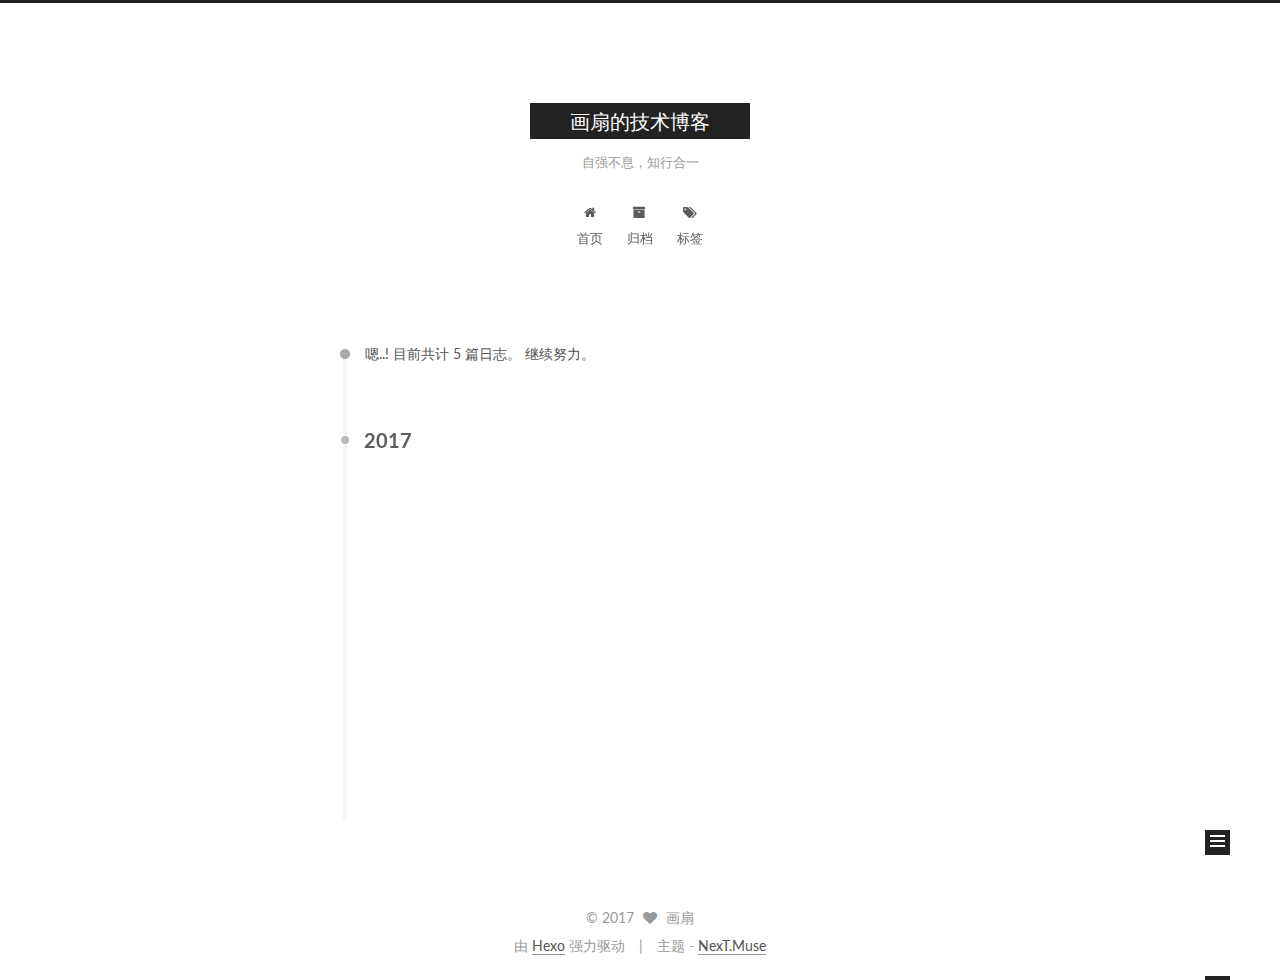
<file: archives/index.html>
<!doctype html>



  


<html class="theme-next muse use-motion" lang="zh-Hans">
<head>
  <meta charset="UTF-8"/>
<meta http-equiv="X-UA-Compatible" content="IE=edge" />
<meta name="viewport" content="width=device-width, initial-scale=1, maximum-scale=1"/>



<meta http-equiv="Cache-Control" content="no-transform" />
<meta http-equiv="Cache-Control" content="no-siteapp" />















  
  
  <link href="/lib/fancybox/source/jquery.fancybox.css?v=2.1.5" rel="stylesheet" type="text/css" />




  
  
  
  

  
    
    
  

  

  

  

  

  
    
    
    <link href="//fonts.googleapis.com/css?family=Lato:300,300italic,400,400italic,700,700italic&subset=latin,latin-ext" rel="stylesheet" type="text/css">
  






<link href="/lib/font-awesome/css/font-awesome.min.css?v=4.6.2" rel="stylesheet" type="text/css" />

<link href="/css/main.css?v=5.1.0" rel="stylesheet" type="text/css" />


  <meta name="keywords" content="Hexo, NexT" />








  <link rel="shortcut icon" type="image/x-icon" href="/favicon.ico?v=5.1.0" />






<meta name="description" content="Singer Guitar player Coder">
<meta property="og:type" content="website">
<meta property="og:title" content="画扇的技术博客">
<meta property="og:url" content="http://yoursite.com/archives/index.html">
<meta property="og:site_name" content="画扇的技术博客">
<meta property="og:description" content="Singer Guitar player Coder">
<meta name="twitter:card" content="summary">
<meta name="twitter:title" content="画扇的技术博客">
<meta name="twitter:description" content="Singer Guitar player Coder">



<script type="text/javascript" id="hexo.configurations">
  var NexT = window.NexT || {};
  var CONFIG = {
    root: '/',
    scheme: 'Muse',
    sidebar: {"position":"left","display":"post"},
    fancybox: true,
    motion: true,
    duoshuo: {
      userId: '0',
      author: '博主'
    },
    algolia: {
      applicationID: '',
      apiKey: '',
      indexName: '',
      hits: {"per_page":10},
      labels: {"input_placeholder":"Search for Posts","hits_empty":"We didn't find any results for the search: ${query}","hits_stats":"${hits} results found in ${time} ms"}
    }
  };
</script>



  <link rel="canonical" href="http://yoursite.com/archives/"/>





  <title> 归档 | 画扇的技术博客 </title>
</head>

<body itemscope itemtype="http://schema.org/WebPage" lang="zh-Hans">

  














  
  
    
  

  <div class="container one-collumn sidebar-position-left  page-archive  ">
    <div class="headband"></div>

    <header id="header" class="header" itemscope itemtype="http://schema.org/WPHeader">
      <div class="header-inner"><div class="site-meta ">
  

  <div class="custom-logo-site-title">
    <a href="/"  class="brand" rel="start">
      <span class="logo-line-before"><i></i></span>
      <span class="site-title">画扇的技术博客</span>
      <span class="logo-line-after"><i></i></span>
    </a>
  </div>
    
      <p class="site-subtitle">自强不息，知行合一</p>
    
</div>

<div class="site-nav-toggle">
  <button>
    <span class="btn-bar"></span>
    <span class="btn-bar"></span>
    <span class="btn-bar"></span>
  </button>
</div>

<nav class="site-nav">
  

  
    <ul id="menu" class="menu">
      
        
        <li class="menu-item menu-item-home">
          <a href="/" rel="section">
            
              <i class="menu-item-icon fa fa-fw fa-home"></i> <br />
            
            首页
          </a>
        </li>
      
        
        <li class="menu-item menu-item-archives">
          <a href="/archives" rel="section">
            
              <i class="menu-item-icon fa fa-fw fa-archive"></i> <br />
            
            归档
          </a>
        </li>
      
        
        <li class="menu-item menu-item-tags">
          <a href="/tags" rel="section">
            
              <i class="menu-item-icon fa fa-fw fa-tags"></i> <br />
            
            标签
          </a>
        </li>
      

      
    </ul>
  

  
</nav>



 </div>
    </header>

    <main id="main" class="main">
      <div class="main-inner">
        <div class="content-wrap">
          <div id="content" class="content">
            

  <section id="posts" class="posts-collapse">
    <span class="archive-move-on"></span>

    <span class="archive-page-counter">
      
      
      
        
      
      嗯..! 目前共计 5 篇日志。 继续努力。
    </span>

    

      
      
      

      
        
        <div class="collection-title">
          <h2 class="archive-year motion-element" id="archive-year-2017">2017</h2>
        </div>
      
      

      

  <article class="post post-type-normal" itemscope itemtype="http://schema.org/Article">
    <header class="post-header">

      <h1 class="post-title">
        
            <a class="post-title-link" href="/2017/02/20/歌词/放不下的你/" itemprop="url">
              
                <span itemprop="name">未命名</span>
              
            </a>
        
      </h1>

      <div class="post-meta">
        <time class="post-time" itemprop="dateCreated"
              datetime="2017-02-20T00:42:19+08:00"
              content="2017-02-20" >
          02-20
        </time>
      </div>

    </header>
  </article>



    

      
      
      

      
      

      

  <article class="post post-type-normal" itemscope itemtype="http://schema.org/Article">
    <header class="post-header">

      <h1 class="post-title">
        
            <a class="post-title-link" href="/2017/02/18/歌词/今年春天跟我去南湖/" itemprop="url">
              
                <span itemprop="name">今年春天跟我去南湖</span>
              
            </a>
        
      </h1>

      <div class="post-meta">
        <time class="post-time" itemprop="dateCreated"
              datetime="2017-02-18T16:04:30+08:00"
              content="2017-02-18" >
          02-18
        </time>
      </div>

    </header>
  </article>



    

      
      
      

      
      

      

  <article class="post post-type-normal" itemscope itemtype="http://schema.org/Article">
    <header class="post-header">

      <h1 class="post-title">
        
            <a class="post-title-link" href="/2017/02/18/歌词/在这样一个孤独的周末/" itemprop="url">
              
                <span itemprop="name">在这样一个孤独的周末</span>
              
            </a>
        
      </h1>

      <div class="post-meta">
        <time class="post-time" itemprop="dateCreated"
              datetime="2017-02-18T15:50:44+08:00"
              content="2017-02-18" >
          02-18
        </time>
      </div>

    </header>
  </article>



    

      
      
      

      
      

      

  <article class="post post-type-normal" itemscope itemtype="http://schema.org/Article">
    <header class="post-header">

      <h1 class="post-title">
        
            <a class="post-title-link" href="/2017/02/18/歌词/遗憾在朋友之间/" itemprop="url">
              
                <span itemprop="name">遗憾在朋友之间</span>
              
            </a>
        
      </h1>

      <div class="post-meta">
        <time class="post-time" itemprop="dateCreated"
              datetime="2017-02-18T15:34:55+08:00"
              content="2017-02-18" >
          02-18
        </time>
      </div>

    </header>
  </article>



    

      
      
      

      
      

      

  <article class="post post-type-normal" itemscope itemtype="http://schema.org/Article">
    <header class="post-header">

      <h1 class="post-title">
        
            <a class="post-title-link" href="/2017/02/14/hello-world/" itemprop="url">
              
                <span itemprop="name">Hello World</span>
              
            </a>
        
      </h1>

      <div class="post-meta">
        <time class="post-time" itemprop="dateCreated"
              datetime="2017-02-14T18:30:11+08:00"
              content="2017-02-14" >
          02-14
        </time>
      </div>

    </header>
  </article>



    

  </section>

  


          
          </div>
          


          

        </div>
        
          
  
  <div class="sidebar-toggle">
    <div class="sidebar-toggle-line-wrap">
      <span class="sidebar-toggle-line sidebar-toggle-line-first"></span>
      <span class="sidebar-toggle-line sidebar-toggle-line-middle"></span>
      <span class="sidebar-toggle-line sidebar-toggle-line-last"></span>
    </div>
  </div>

  <aside id="sidebar" class="sidebar">
    <div class="sidebar-inner">

      

      

      <section class="site-overview sidebar-panel sidebar-panel-active">
        <div class="site-author motion-element" itemprop="author" itemscope itemtype="http://schema.org/Person">
          <img class="site-author-image" itemprop="image"
               src="/uploads/avatar.png"
               alt="画扇" />
          <p class="site-author-name" itemprop="name">画扇</p>
          <p class="site-description motion-element" itemprop="description">Singer Guitar player Coder</p>
        </div>
        <nav class="site-state motion-element">
        
          
            <div class="site-state-item site-state-posts">
              <a href="/archives">
                <span class="site-state-item-count">5</span>
                <span class="site-state-item-name">日志</span>
              </a>
            </div>
          

          

          

        </nav>

        

        <div class="links-of-author motion-element">
          
        </div>

        
        

        
        

        


      </section>

      

    </div>
  </aside>


        
      </div>
    </main>

    <footer id="footer" class="footer">
      <div class="footer-inner">
        <div class="copyright" >
  
  &copy; 
  <span itemprop="copyrightYear">2017</span>
  <span class="with-love">
    <i class="fa fa-heart"></i>
  </span>
  <span class="author" itemprop="copyrightHolder">画扇</span>
</div>


<div class="powered-by">
  由 <a class="theme-link" href="https://hexo.io">Hexo</a> 强力驱动
</div>

<div class="theme-info">
  主题 -
  <a class="theme-link" href="https://github.com/iissnan/hexo-theme-next">
    NexT.Muse
  </a>
</div>


        

        
      </div>
    </footer>

    <div class="back-to-top">
      <i class="fa fa-arrow-up"></i>
    </div>
  </div>

  

<script type="text/javascript">
  if (Object.prototype.toString.call(window.Promise) !== '[object Function]') {
    window.Promise = null;
  }
</script>









  




  
  <script type="text/javascript" src="/lib/jquery/index.js?v=2.1.3"></script>

  
  <script type="text/javascript" src="/lib/fastclick/lib/fastclick.min.js?v=1.0.6"></script>

  
  <script type="text/javascript" src="/lib/jquery_lazyload/jquery.lazyload.js?v=1.9.7"></script>

  
  <script type="text/javascript" src="/lib/velocity/velocity.min.js?v=1.2.1"></script>

  
  <script type="text/javascript" src="/lib/velocity/velocity.ui.min.js?v=1.2.1"></script>

  
  <script type="text/javascript" src="/lib/fancybox/source/jquery.fancybox.pack.js?v=2.1.5"></script>


  


  <script type="text/javascript" src="/js/src/utils.js?v=5.1.0"></script>

  <script type="text/javascript" src="/js/src/motion.js?v=5.1.0"></script>



  
  

  
  
    <script type="text/javascript" id="motion.page.archive">
      $('.archive-year').velocity('transition.slideLeftIn');
    </script>
  


  


  <script type="text/javascript" src="/js/src/bootstrap.js?v=5.1.0"></script>



  



  




	





  





  





  



  
  

  

  

  

  


</body>
</html>
</file>
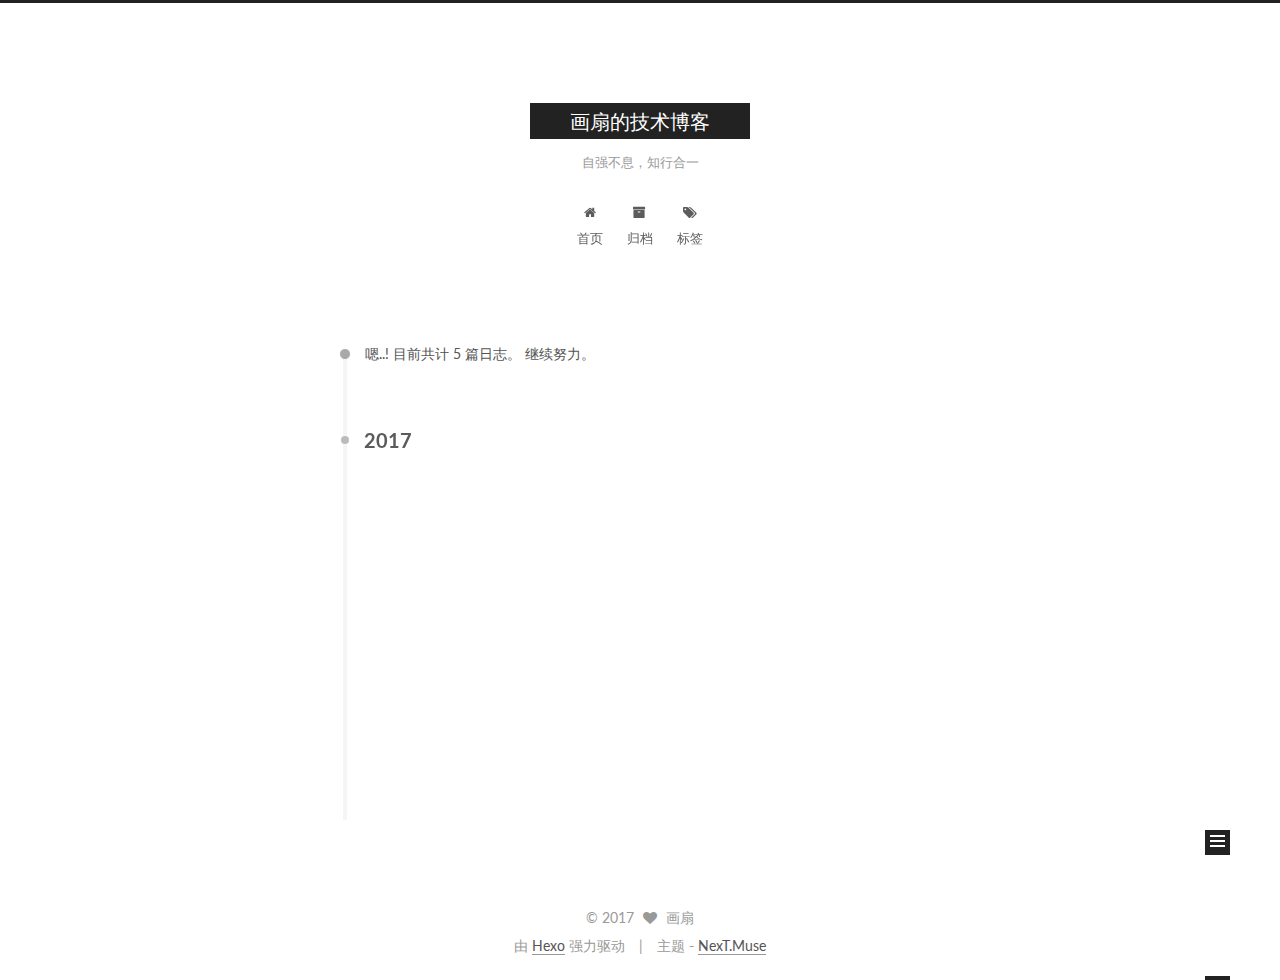
<file: archives/2017/index.html>
<!doctype html>



  


<html class="theme-next muse use-motion" lang="zh-Hans">
<head>
  <meta charset="UTF-8"/>
<meta http-equiv="X-UA-Compatible" content="IE=edge" />
<meta name="viewport" content="width=device-width, initial-scale=1, maximum-scale=1"/>



<meta http-equiv="Cache-Control" content="no-transform" />
<meta http-equiv="Cache-Control" content="no-siteapp" />















  
  
  <link href="/lib/fancybox/source/jquery.fancybox.css?v=2.1.5" rel="stylesheet" type="text/css" />




  
  
  
  

  
    
    
  

  

  

  

  

  
    
    
    <link href="//fonts.googleapis.com/css?family=Lato:300,300italic,400,400italic,700,700italic&subset=latin,latin-ext" rel="stylesheet" type="text/css">
  






<link href="/lib/font-awesome/css/font-awesome.min.css?v=4.6.2" rel="stylesheet" type="text/css" />

<link href="/css/main.css?v=5.1.0" rel="stylesheet" type="text/css" />


  <meta name="keywords" content="Hexo, NexT" />








  <link rel="shortcut icon" type="image/x-icon" href="/favicon.ico?v=5.1.0" />






<meta name="description" content="Singer Guitar player Coder">
<meta property="og:type" content="website">
<meta property="og:title" content="画扇的技术博客">
<meta property="og:url" content="http://yoursite.com/archives/2017/index.html">
<meta property="og:site_name" content="画扇的技术博客">
<meta property="og:description" content="Singer Guitar player Coder">
<meta name="twitter:card" content="summary">
<meta name="twitter:title" content="画扇的技术博客">
<meta name="twitter:description" content="Singer Guitar player Coder">



<script type="text/javascript" id="hexo.configurations">
  var NexT = window.NexT || {};
  var CONFIG = {
    root: '/',
    scheme: 'Muse',
    sidebar: {"position":"left","display":"post"},
    fancybox: true,
    motion: true,
    duoshuo: {
      userId: '0',
      author: '博主'
    },
    algolia: {
      applicationID: '',
      apiKey: '',
      indexName: '',
      hits: {"per_page":10},
      labels: {"input_placeholder":"Search for Posts","hits_empty":"We didn't find any results for the search: ${query}","hits_stats":"${hits} results found in ${time} ms"}
    }
  };
</script>



  <link rel="canonical" href="http://yoursite.com/archives/2017/"/>





  <title> 归档 | 画扇的技术博客 </title>
</head>

<body itemscope itemtype="http://schema.org/WebPage" lang="zh-Hans">

  














  
  
    
  

  <div class="container one-collumn sidebar-position-left  page-archive  ">
    <div class="headband"></div>

    <header id="header" class="header" itemscope itemtype="http://schema.org/WPHeader">
      <div class="header-inner"><div class="site-meta ">
  

  <div class="custom-logo-site-title">
    <a href="/"  class="brand" rel="start">
      <span class="logo-line-before"><i></i></span>
      <span class="site-title">画扇的技术博客</span>
      <span class="logo-line-after"><i></i></span>
    </a>
  </div>
    
      <p class="site-subtitle">自强不息，知行合一</p>
    
</div>

<div class="site-nav-toggle">
  <button>
    <span class="btn-bar"></span>
    <span class="btn-bar"></span>
    <span class="btn-bar"></span>
  </button>
</div>

<nav class="site-nav">
  

  
    <ul id="menu" class="menu">
      
        
        <li class="menu-item menu-item-home">
          <a href="/" rel="section">
            
              <i class="menu-item-icon fa fa-fw fa-home"></i> <br />
            
            首页
          </a>
        </li>
      
        
        <li class="menu-item menu-item-archives">
          <a href="/archives" rel="section">
            
              <i class="menu-item-icon fa fa-fw fa-archive"></i> <br />
            
            归档
          </a>
        </li>
      
        
        <li class="menu-item menu-item-tags">
          <a href="/tags" rel="section">
            
              <i class="menu-item-icon fa fa-fw fa-tags"></i> <br />
            
            标签
          </a>
        </li>
      

      
    </ul>
  

  
</nav>



 </div>
    </header>

    <main id="main" class="main">
      <div class="main-inner">
        <div class="content-wrap">
          <div id="content" class="content">
            

  <section id="posts" class="posts-collapse">
    <span class="archive-move-on"></span>

    <span class="archive-page-counter">
      
      
      
        
      
      嗯..! 目前共计 5 篇日志。 继续努力。
    </span>

    

      
      
      

      
        
        <div class="collection-title">
          <h2 class="archive-year motion-element" id="archive-year-2017">2017</h2>
        </div>
      
      

      

  <article class="post post-type-normal" itemscope itemtype="http://schema.org/Article">
    <header class="post-header">

      <h1 class="post-title">
        
            <a class="post-title-link" href="/2017/02/20/歌词/放不下的你/" itemprop="url">
              
                <span itemprop="name">未命名</span>
              
            </a>
        
      </h1>

      <div class="post-meta">
        <time class="post-time" itemprop="dateCreated"
              datetime="2017-02-20T00:42:19+08:00"
              content="2017-02-20" >
          02-20
        </time>
      </div>

    </header>
  </article>



    

      
      
      

      
      

      

  <article class="post post-type-normal" itemscope itemtype="http://schema.org/Article">
    <header class="post-header">

      <h1 class="post-title">
        
            <a class="post-title-link" href="/2017/02/18/歌词/今年春天跟我去南湖/" itemprop="url">
              
                <span itemprop="name">今年春天跟我去南湖</span>
              
            </a>
        
      </h1>

      <div class="post-meta">
        <time class="post-time" itemprop="dateCreated"
              datetime="2017-02-18T16:04:30+08:00"
              content="2017-02-18" >
          02-18
        </time>
      </div>

    </header>
  </article>



    

      
      
      

      
      

      

  <article class="post post-type-normal" itemscope itemtype="http://schema.org/Article">
    <header class="post-header">

      <h1 class="post-title">
        
            <a class="post-title-link" href="/2017/02/18/歌词/在这样一个孤独的周末/" itemprop="url">
              
                <span itemprop="name">在这样一个孤独的周末</span>
              
            </a>
        
      </h1>

      <div class="post-meta">
        <time class="post-time" itemprop="dateCreated"
              datetime="2017-02-18T15:50:44+08:00"
              content="2017-02-18" >
          02-18
        </time>
      </div>

    </header>
  </article>



    

      
      
      

      
      

      

  <article class="post post-type-normal" itemscope itemtype="http://schema.org/Article">
    <header class="post-header">

      <h1 class="post-title">
        
            <a class="post-title-link" href="/2017/02/18/歌词/遗憾在朋友之间/" itemprop="url">
              
                <span itemprop="name">遗憾在朋友之间</span>
              
            </a>
        
      </h1>

      <div class="post-meta">
        <time class="post-time" itemprop="dateCreated"
              datetime="2017-02-18T15:34:55+08:00"
              content="2017-02-18" >
          02-18
        </time>
      </div>

    </header>
  </article>



    

      
      
      

      
      

      

  <article class="post post-type-normal" itemscope itemtype="http://schema.org/Article">
    <header class="post-header">

      <h1 class="post-title">
        
            <a class="post-title-link" href="/2017/02/14/hello-world/" itemprop="url">
              
                <span itemprop="name">Hello World</span>
              
            </a>
        
      </h1>

      <div class="post-meta">
        <time class="post-time" itemprop="dateCreated"
              datetime="2017-02-14T18:30:11+08:00"
              content="2017-02-14" >
          02-14
        </time>
      </div>

    </header>
  </article>



    

  </section>

  


          
          </div>
          


          

        </div>
        
          
  
  <div class="sidebar-toggle">
    <div class="sidebar-toggle-line-wrap">
      <span class="sidebar-toggle-line sidebar-toggle-line-first"></span>
      <span class="sidebar-toggle-line sidebar-toggle-line-middle"></span>
      <span class="sidebar-toggle-line sidebar-toggle-line-last"></span>
    </div>
  </div>

  <aside id="sidebar" class="sidebar">
    <div class="sidebar-inner">

      

      

      <section class="site-overview sidebar-panel sidebar-panel-active">
        <div class="site-author motion-element" itemprop="author" itemscope itemtype="http://schema.org/Person">
          <img class="site-author-image" itemprop="image"
               src="/uploads/avatar.png"
               alt="画扇" />
          <p class="site-author-name" itemprop="name">画扇</p>
          <p class="site-description motion-element" itemprop="description">Singer Guitar player Coder</p>
        </div>
        <nav class="site-state motion-element">
        
          
            <div class="site-state-item site-state-posts">
              <a href="/archives">
                <span class="site-state-item-count">5</span>
                <span class="site-state-item-name">日志</span>
              </a>
            </div>
          

          

          

        </nav>

        

        <div class="links-of-author motion-element">
          
        </div>

        
        

        
        

        


      </section>

      

    </div>
  </aside>


        
      </div>
    </main>

    <footer id="footer" class="footer">
      <div class="footer-inner">
        <div class="copyright" >
  
  &copy; 
  <span itemprop="copyrightYear">2017</span>
  <span class="with-love">
    <i class="fa fa-heart"></i>
  </span>
  <span class="author" itemprop="copyrightHolder">画扇</span>
</div>


<div class="powered-by">
  由 <a class="theme-link" href="https://hexo.io">Hexo</a> 强力驱动
</div>

<div class="theme-info">
  主题 -
  <a class="theme-link" href="https://github.com/iissnan/hexo-theme-next">
    NexT.Muse
  </a>
</div>


        

        
      </div>
    </footer>

    <div class="back-to-top">
      <i class="fa fa-arrow-up"></i>
    </div>
  </div>

  

<script type="text/javascript">
  if (Object.prototype.toString.call(window.Promise) !== '[object Function]') {
    window.Promise = null;
  }
</script>









  




  
  <script type="text/javascript" src="/lib/jquery/index.js?v=2.1.3"></script>

  
  <script type="text/javascript" src="/lib/fastclick/lib/fastclick.min.js?v=1.0.6"></script>

  
  <script type="text/javascript" src="/lib/jquery_lazyload/jquery.lazyload.js?v=1.9.7"></script>

  
  <script type="text/javascript" src="/lib/velocity/velocity.min.js?v=1.2.1"></script>

  
  <script type="text/javascript" src="/lib/velocity/velocity.ui.min.js?v=1.2.1"></script>

  
  <script type="text/javascript" src="/lib/fancybox/source/jquery.fancybox.pack.js?v=2.1.5"></script>


  


  <script type="text/javascript" src="/js/src/utils.js?v=5.1.0"></script>

  <script type="text/javascript" src="/js/src/motion.js?v=5.1.0"></script>



  
  

  
  
    <script type="text/javascript" id="motion.page.archive">
      $('.archive-year').velocity('transition.slideLeftIn');
    </script>
  


  


  <script type="text/javascript" src="/js/src/bootstrap.js?v=5.1.0"></script>



  



  




	





  





  





  



  
  

  

  

  

  


</body>
</html>
</file>
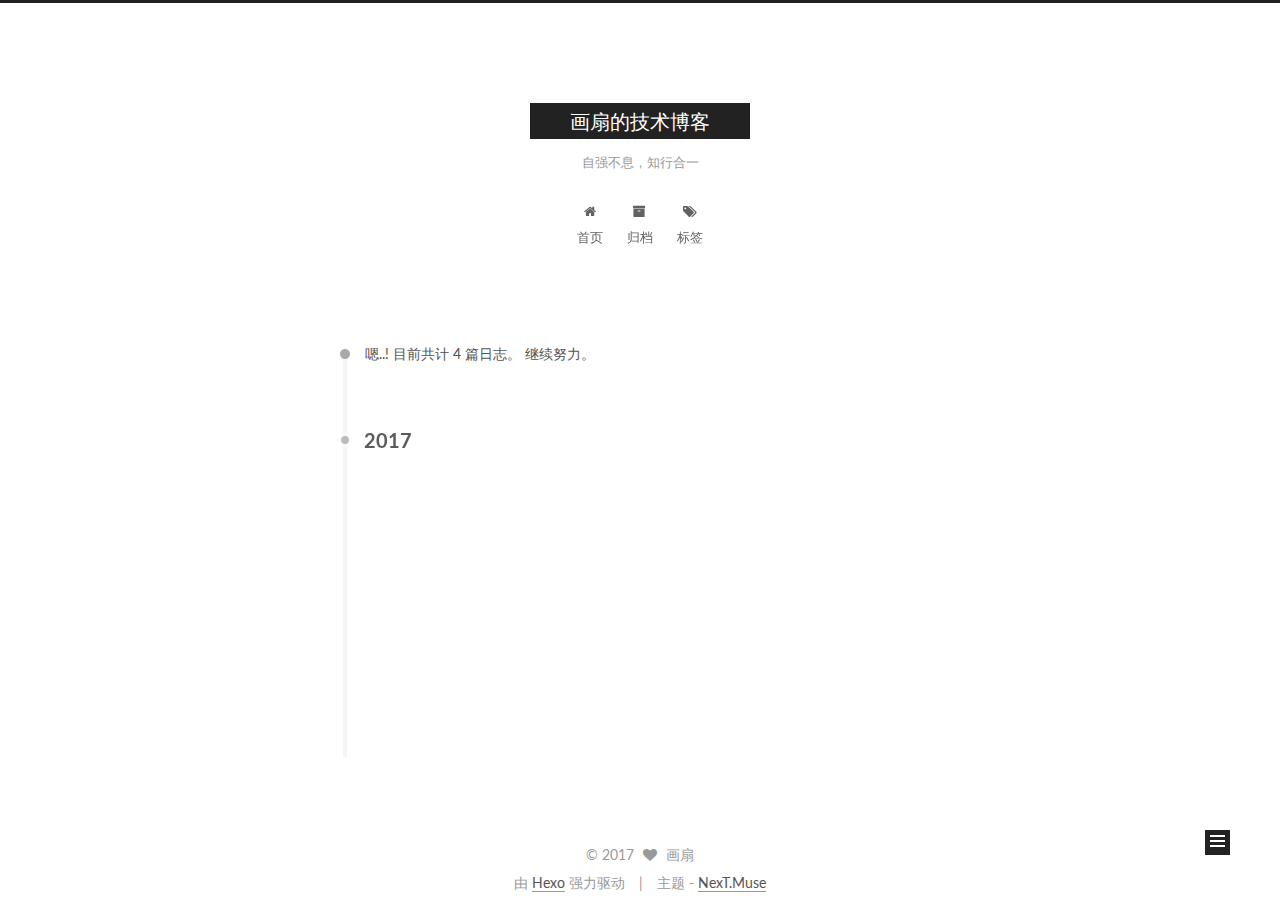
<file: archives/2017/02/index.html>
<!doctype html>



  


<html class="theme-next muse use-motion" lang="zh-Hans">
<head>
  <meta charset="UTF-8"/>
<meta http-equiv="X-UA-Compatible" content="IE=edge" />
<meta name="viewport" content="width=device-width, initial-scale=1, maximum-scale=1"/>



<meta http-equiv="Cache-Control" content="no-transform" />
<meta http-equiv="Cache-Control" content="no-siteapp" />















  
  
  <link href="/lib/fancybox/source/jquery.fancybox.css?v=2.1.5" rel="stylesheet" type="text/css" />




  
  
  
  

  
    
    
  

  

  

  

  

  
    
    
    <link href="//fonts.googleapis.com/css?family=Lato:300,300italic,400,400italic,700,700italic&subset=latin,latin-ext" rel="stylesheet" type="text/css">
  






<link href="/lib/font-awesome/css/font-awesome.min.css?v=4.6.2" rel="stylesheet" type="text/css" />

<link href="/css/main.css?v=5.1.0" rel="stylesheet" type="text/css" />


  <meta name="keywords" content="Hexo, NexT" />








  <link rel="shortcut icon" type="image/x-icon" href="/favicon.ico?v=5.1.0" />






<meta name="description" content="Singer Guitar player Coder">
<meta property="og:type" content="website">
<meta property="og:title" content="画扇的技术博客">
<meta property="og:url" content="http://yoursite.com/archives/2017/02/index.html">
<meta property="og:site_name" content="画扇的技术博客">
<meta property="og:description" content="Singer Guitar player Coder">
<meta name="twitter:card" content="summary">
<meta name="twitter:title" content="画扇的技术博客">
<meta name="twitter:description" content="Singer Guitar player Coder">



<script type="text/javascript" id="hexo.configurations">
  var NexT = window.NexT || {};
  var CONFIG = {
    root: '/',
    scheme: 'Muse',
    sidebar: {"position":"left","display":"post"},
    fancybox: true,
    motion: true,
    duoshuo: {
      userId: '0',
      author: '博主'
    },
    algolia: {
      applicationID: '',
      apiKey: '',
      indexName: '',
      hits: {"per_page":10},
      labels: {"input_placeholder":"Search for Posts","hits_empty":"We didn't find any results for the search: ${query}","hits_stats":"${hits} results found in ${time} ms"}
    }
  };
</script>



  <link rel="canonical" href="http://yoursite.com/archives/2017/02/"/>





  <title> 归档 | 画扇的技术博客 </title>
</head>

<body itemscope itemtype="http://schema.org/WebPage" lang="zh-Hans">

  














  
  
    
  

  <div class="container one-collumn sidebar-position-left  page-archive  ">
    <div class="headband"></div>

    <header id="header" class="header" itemscope itemtype="http://schema.org/WPHeader">
      <div class="header-inner"><div class="site-meta ">
  

  <div class="custom-logo-site-title">
    <a href="/"  class="brand" rel="start">
      <span class="logo-line-before"><i></i></span>
      <span class="site-title">画扇的技术博客</span>
      <span class="logo-line-after"><i></i></span>
    </a>
  </div>
    
      <p class="site-subtitle">自强不息，知行合一</p>
    
</div>

<div class="site-nav-toggle">
  <button>
    <span class="btn-bar"></span>
    <span class="btn-bar"></span>
    <span class="btn-bar"></span>
  </button>
</div>

<nav class="site-nav">
  

  
    <ul id="menu" class="menu">
      
        
        <li class="menu-item menu-item-home">
          <a href="/" rel="section">
            
              <i class="menu-item-icon fa fa-fw fa-home"></i> <br />
            
            首页
          </a>
        </li>
      
        
        <li class="menu-item menu-item-archives">
          <a href="/archives" rel="section">
            
              <i class="menu-item-icon fa fa-fw fa-archive"></i> <br />
            
            归档
          </a>
        </li>
      
        
        <li class="menu-item menu-item-tags">
          <a href="/tags" rel="section">
            
              <i class="menu-item-icon fa fa-fw fa-tags"></i> <br />
            
            标签
          </a>
        </li>
      

      
    </ul>
  

  
</nav>



 </div>
    </header>

    <main id="main" class="main">
      <div class="main-inner">
        <div class="content-wrap">
          <div id="content" class="content">
            

  <section id="posts" class="posts-collapse">
    <span class="archive-move-on"></span>

    <span class="archive-page-counter">
      
      
      
        
      
      嗯..! 目前共计 4 篇日志。 继续努力。
    </span>

    

      
      
      

      
        
        <div class="collection-title">
          <h2 class="archive-year motion-element" id="archive-year-2017">2017</h2>
        </div>
      
      

      

  <article class="post post-type-normal" itemscope itemtype="http://schema.org/Article">
    <header class="post-header">

      <h1 class="post-title">
        
            <a class="post-title-link" href="/2017/02/18/今年春天跟我去南湖/" itemprop="url">
              
                <span itemprop="name">今年春天跟我去南湖</span>
              
            </a>
        
      </h1>

      <div class="post-meta">
        <time class="post-time" itemprop="dateCreated"
              datetime="2017-02-18T16:04:30+08:00"
              content="2017-02-18" >
          02-18
        </time>
      </div>

    </header>
  </article>



    

      
      
      

      
      

      

  <article class="post post-type-normal" itemscope itemtype="http://schema.org/Article">
    <header class="post-header">

      <h1 class="post-title">
        
            <a class="post-title-link" href="/2017/02/18/在这样一个孤独的周末/" itemprop="url">
              
                <span itemprop="name">在这样一个孤独的周末</span>
              
            </a>
        
      </h1>

      <div class="post-meta">
        <time class="post-time" itemprop="dateCreated"
              datetime="2017-02-18T15:50:44+08:00"
              content="2017-02-18" >
          02-18
        </time>
      </div>

    </header>
  </article>



    

      
      
      

      
      

      

  <article class="post post-type-normal" itemscope itemtype="http://schema.org/Article">
    <header class="post-header">

      <h1 class="post-title">
        
            <a class="post-title-link" href="/2017/02/18/遗憾在朋友之间/" itemprop="url">
              
                <span itemprop="name">遗憾在朋友之间</span>
              
            </a>
        
      </h1>

      <div class="post-meta">
        <time class="post-time" itemprop="dateCreated"
              datetime="2017-02-18T15:34:55+08:00"
              content="2017-02-18" >
          02-18
        </time>
      </div>

    </header>
  </article>



    

      
      
      

      
      

      

  <article class="post post-type-normal" itemscope itemtype="http://schema.org/Article">
    <header class="post-header">

      <h1 class="post-title">
        
            <a class="post-title-link" href="/2017/02/14/hello-world/" itemprop="url">
              
                <span itemprop="name">Hello World</span>
              
            </a>
        
      </h1>

      <div class="post-meta">
        <time class="post-time" itemprop="dateCreated"
              datetime="2017-02-14T18:30:11+08:00"
              content="2017-02-14" >
          02-14
        </time>
      </div>

    </header>
  </article>



    

  </section>

  


          
          </div>
          


          

        </div>
        
          
  
  <div class="sidebar-toggle">
    <div class="sidebar-toggle-line-wrap">
      <span class="sidebar-toggle-line sidebar-toggle-line-first"></span>
      <span class="sidebar-toggle-line sidebar-toggle-line-middle"></span>
      <span class="sidebar-toggle-line sidebar-toggle-line-last"></span>
    </div>
  </div>

  <aside id="sidebar" class="sidebar">
    <div class="sidebar-inner">

      

      

      <section class="site-overview sidebar-panel sidebar-panel-active">
        <div class="site-author motion-element" itemprop="author" itemscope itemtype="http://schema.org/Person">
          <img class="site-author-image" itemprop="image"
               src="/uploads/avatar.png"
               alt="画扇" />
          <p class="site-author-name" itemprop="name">画扇</p>
          <p class="site-description motion-element" itemprop="description">Singer Guitar player Coder</p>
        </div>
        <nav class="site-state motion-element">
        
          
            <div class="site-state-item site-state-posts">
              <a href="/archives">
                <span class="site-state-item-count">4</span>
                <span class="site-state-item-name">日志</span>
              </a>
            </div>
          

          

          

        </nav>

        

        <div class="links-of-author motion-element">
          
        </div>

        
        

        
        

        


      </section>

      

    </div>
  </aside>


        
      </div>
    </main>

    <footer id="footer" class="footer">
      <div class="footer-inner">
        <div class="copyright" >
  
  &copy; 
  <span itemprop="copyrightYear">2017</span>
  <span class="with-love">
    <i class="fa fa-heart"></i>
  </span>
  <span class="author" itemprop="copyrightHolder">画扇</span>
</div>


<div class="powered-by">
  由 <a class="theme-link" href="https://hexo.io">Hexo</a> 强力驱动
</div>

<div class="theme-info">
  主题 -
  <a class="theme-link" href="https://github.com/iissnan/hexo-theme-next">
    NexT.Muse
  </a>
</div>


        

        
      </div>
    </footer>

    <div class="back-to-top">
      <i class="fa fa-arrow-up"></i>
    </div>
  </div>

  

<script type="text/javascript">
  if (Object.prototype.toString.call(window.Promise) !== '[object Function]') {
    window.Promise = null;
  }
</script>









  




  
  <script type="text/javascript" src="/lib/jquery/index.js?v=2.1.3"></script>

  
  <script type="text/javascript" src="/lib/fastclick/lib/fastclick.min.js?v=1.0.6"></script>

  
  <script type="text/javascript" src="/lib/jquery_lazyload/jquery.lazyload.js?v=1.9.7"></script>

  
  <script type="text/javascript" src="/lib/velocity/velocity.min.js?v=1.2.1"></script>

  
  <script type="text/javascript" src="/lib/velocity/velocity.ui.min.js?v=1.2.1"></script>

  
  <script type="text/javascript" src="/lib/fancybox/source/jquery.fancybox.pack.js?v=2.1.5"></script>


  


  <script type="text/javascript" src="/js/src/utils.js?v=5.1.0"></script>

  <script type="text/javascript" src="/js/src/motion.js?v=5.1.0"></script>



  
  

  
  
    <script type="text/javascript" id="motion.page.archive">
      $('.archive-year').velocity('transition.slideLeftIn');
    </script>
  


  


  <script type="text/javascript" src="/js/src/bootstrap.js?v=5.1.0"></script>



  



  




	





  





  





  



  
  

  

  

  

  


</body>
</html>
</file>
<file: css/main.css>
/* normalize.css v3.0.2 | MIT License | git.io/normalize */
html {
  font-family: sans-serif; /* 1 */
  -ms-text-size-adjust: 100%; /* 2 */
  -webkit-text-size-adjust: 100%; /* 2 */
}
body {
  margin: 0;
}
article,
aside,
details,
figcaption,
figure,
footer,
header,
hgroup,
main,
menu,
nav,
section,
summary {
  display: block;
}
audio,
canvas,
progress,
video {
  display: inline-block; /* 1 */
  vertical-align: baseline; /* 2 */
}
audio:not([controls]) {
  display: none;
  height: 0;
}
[hidden],
template {
  display: none;
}
a {
  background-color: transparent;
}
a:active,
a:hover {
  outline: 0;
}
abbr[title] {
  border-bottom: 1px dotted;
}
b,
strong {
  font-weight: bold;
}
dfn {
  font-style: italic;
}
h1 {
  font-size: 2em;
  margin: 0.67em 0;
}
mark {
  background: #ff0;
  color: #000;
}
small {
  font-size: 80%;
}
sub,
sup {
  font-size: 75%;
  line-height: 0;
  position: relative;
  vertical-align: baseline;
}
sup {
  top: -0.5em;
}
sub {
  bottom: -0.25em;
}
img {
  border: 0;
}
svg:not(:root) {
  overflow: hidden;
}
figure {
  margin: 1em 40px;
}
hr {
  -moz-box-sizing: content-box;
  box-sizing: content-box;
  height: 0;
}
pre {
  overflow: auto;
}
code,
kbd,
pre,
samp {
  font-family: monospace, monospace;
  font-size: 1em;
}
button,
input,
optgroup,
select,
textarea {
  color: inherit; /* 1 */
  font: inherit; /* 2 */
  margin: 0; /* 3 */
}
button {
  overflow: visible;
}
button,
select {
  text-transform: none;
}
button,
html input[type="button"],
input[type="reset"],
input[type="submit"] {
  -webkit-appearance: button; /* 2 */
  cursor: pointer; /* 3 */
}
button[disabled],
html input[disabled] {
  cursor: default;
}
button::-moz-focus-inner,
input::-moz-focus-inner {
  border: 0;
  padding: 0;
}
input {
  line-height: normal;
}
input[type="checkbox"],
input[type="radio"] {
  box-sizing: border-box; /* 1 */
  padding: 0; /* 2 */
}
input[type="number"]::-webkit-inner-spin-button,
input[type="number"]::-webkit-outer-spin-button {
  height: auto;
}
input[type="search"] {
  -webkit-appearance: textfield; /* 1 */
  -moz-box-sizing: content-box;
  -webkit-box-sizing: content-box; /* 2 */
  box-sizing: content-box;
}
input[type="search"]::-webkit-search-cancel-button,
input[type="search"]::-webkit-search-decoration {
  -webkit-appearance: none;
}
fieldset {
  border: 1px solid #c0c0c0;
  margin: 0 2px;
  padding: 0.35em 0.625em 0.75em;
}
legend {
  border: 0; /* 1 */
  padding: 0; /* 2 */
}
textarea {
  overflow: auto;
}
optgroup {
  font-weight: bold;
}
table {
  border-collapse: collapse;
  border-spacing: 0;
}
td,
th {
  padding: 0;
}
::selection {
  background: #262a30;
  color: #fff;
}
body {
  position: relative;
  font-family: 'Lato', "PingFang SC", "Microsoft YaHei", sans-serif;
  font-size: 14px;
  line-height: 2;
  color: #555;
  background: #fff;
}
@media (max-width: 767px) {
  body {
    padding-right: 0 !important;
  }
}
@media (min-width: 768px) and (max-width: 991px) {
  body {
    padding-right: 0 !important;
  }
}
@media (min-width: 1600px) {
  body {
    font-size: 16px;
  }
}
h1,
h2,
h3,
h4,
h5,
h6 {
  margin: 0;
  padding: 0;
  font-weight: bold;
  line-height: 1.5;
  font-family: 'Lato', "PingFang SC", "Microsoft YaHei", sans-serif;
}
h2,
h3,
h4,
h5,
h6 {
  margin: 20px 0 15px;
}
h1 {
  font-size: 22px;
}
@media (max-width: 767px) {
  h1 {
    font-size: 18px;
  }
}
h2 {
  font-size: 20px;
}
@media (max-width: 767px) {
  h2 {
    font-size: 16px;
  }
}
h3 {
  font-size: 18px;
}
@media (max-width: 767px) {
  h3 {
    font-size: 14px;
  }
}
h4 {
  font-size: 16px;
}
@media (max-width: 767px) {
  h4 {
    font-size: 12px;
  }
}
h5 {
  font-size: 14px;
}
@media (max-width: 767px) {
  h5 {
    font-size: 10px;
  }
}
h6 {
  font-size: 12px;
}
@media (max-width: 767px) {
  h6 {
    font-size: 8px;
  }
}
p {
  margin: 0 0 25px 0;
}
a {
  color: #555;
  text-decoration: none;
  border-bottom: 1px solid #999;
  word-wrap: break-word;
}
a:hover {
  color: #222;
  border-bottom-color: #222;
}
ul {
  list-style: none;
}
blockquote {
  margin: 0;
  padding: 0;
}
img {
  display: block;
  margin: auto;
  max-width: 100%;
  height: auto;
}
hr {
  margin: 40px 0;
  height: 3px;
  border: none;
  background-color: #ddd;
  background-image: repeating-linear-gradient(-45deg, #fff, #fff 4px, transparent 4px, transparent 8px);
}
blockquote {
  padding: 0 15px;
  color: #666;
  border-left: 4px solid #ddd;
}
blockquote cite::before {
  content: "-";
  padding: 0 5px;
}
dt {
  font-weight: 700;
}
dd {
  margin: 0;
  padding: 0;
}
.text-left {
  text-align: left;
}
.text-center {
  text-align: center;
}
.text-right {
  text-align: right;
}
.text-justify {
  text-align: justify;
}
.text-nowrap {
  white-space: nowrap;
}
.text-lowercase {
  text-transform: lowercase;
}
.text-uppercase {
  text-transform: uppercase;
}
.text-capitalize {
  text-transform: capitalize;
}
.center-block {
  display: block;
  margin-left: auto;
  margin-right: auto;
}
.clearfix:before,
.clearfix:after {
  content: " ";
  display: table;
}
.clearfix:after {
  clear: both;
}
.pullquote {
  width: 45%;
}
.pullquote.left {
  float: left;
  margin-left: 5px;
  margin-right: 10px;
}
.pullquote.right {
  float: right;
  margin-left: 10px;
  margin-right: 5px;
}
.affix.affix.affix {
  position: fixed;
}
.translation {
  margin-top: -20px;
  font-size: 14px;
  color: #999;
}
.scrollbar-measure {
  width: 100px;
  height: 100px;
  overflow: scroll;
  position: absolute;
  top: -9999px;
}
.use-motion .motion-element {
  opacity: 0;
}
#local-search-input {
  padding: 3px;
  border: none;
  text-indent: 14px;
  border-radius: 0;
  width: 140px;
  outline: none;
  border-bottom: 1px solid #999;
  background: inherit;
  opacity: 0.5;
}
#local-search-input:focus {
  opacity: 1;
}
.search-icon {
  position: absolute;
  top: 9px;
}
table {
  margin: 20px 0;
  width: 100%;
  border-collapse: collapse;
  border-spacing: 0;
  border: 1px solid #ddd;
  font-size: 14px;
  table-layout: fixed;
  word-wrap: break-all;
}
table>tbody>tr:nth-of-type(odd) {
  background-color: #f9f9f9;
}
table>tbody>tr:hover {
  background-color: #f5f5f5;
}
caption,
th,
td {
  padding: 8px;
  text-align: left;
  vertical-align: middle;
  font-weight: normal;
}
th,
td {
  border-bottom: 3px solid #ddd;
  border-right: 1px solid #eee;
}
th {
  padding-bottom: 10px;
  font-weight: 700;
}
td {
  border-bottom-width: 1px;
}
html,
body {
  height: 100%;
}
.container {
  position: relative;
  min-height: 100%;
}
.header-inner {
  margin: 0 auto;
  padding: 100px 0 70px;
  width: 700px;
}
@media (min-width: 1600px) {
  .container .header-inner {
    width: 900px;
  }
}
.main {
  padding-bottom: 150px;
}
.main-inner {
  margin: 0 auto;
  width: 700px;
}
@media (min-width: 1600px) {
  .container .main-inner {
    width: 900px;
  }
}
.footer {
  position: absolute;
  left: 0;
  bottom: 0;
  width: 100%;
  min-height: 50px;
}
.footer-inner {
  box-sizing: border-box;
  margin: 20px auto;
  width: 700px;
}
@media (min-width: 1600px) {
  .container .footer-inner {
    width: 900px;
  }
}
pre,
.highlight {
  overflow: auto;
  margin: 20px 0;
  padding: 0;
  font-size: 13px;
  color: #4d4d4c;
  background: #f7f7f7;
  line-height: 1.6;
}
pre,
code {
  font-family: consolas, Menlo, "PingFang SC", "Microsoft YaHei", monospace;
}
code {
  padding: 2px 4px;
  word-wrap: break-word;
  color: #4d4d4c;
  background: #f7f7f7;
  border-radius: 3px;
  font-size: 13px;
}
pre code {
  padding: 0;
  color: #4d4d4c;
  background: none;
  text-shadow: none;
}
.highlight {
  border-radius: 1px;
}
.highlight pre {
  border: none;
  margin: 0;
  padding: 10px 0;
}
.highlight table {
  margin: 0;
  width: auto;
  border: none;
}
.highlight td {
  border: none;
  padding: 0;
}
.highlight figcaption {
  font-size: 1em;
  color: #4d4d4c;
  line-height: 1em;
  margin-bottom: 1em;
}
.highlight figcaption:before,
.highlight figcaption:after {
  content: " ";
  display: table;
}
.highlight figcaption:after {
  clear: both;
}
.highlight figcaption a {
  float: right;
  color: #4d4d4c;
}
.highlight figcaption a:hover {
  border-bottom-color: #4d4d4c;
}
.highlight .gutter pre {
  padding-left: 10px;
  padding-right: 10px;
  color: #869194;
  text-align: right;
  background-color: #eff2f3;
}
.highlight .code pre {
  padding-left: 10px;
  padding-right: 10px;
  background-color: #f7f7f7;
}
.highlight .line {
  height: 20px;
}
.gutter {
  -webkit-user-select: none;
  -moz-user-select: none;
  -ms-user-select: none;
  user-select: none;
}
.gist table {
  width: auto;
}
.gist table td {
  border: none;
}
pre .deletion {
  background: #fdd;
}
pre .addition {
  background: #dfd;
}
pre .meta {
  color: #8959a8;
}
pre .comment {
  color: #8e908c;
}
pre .variable,
pre .attribute,
pre .tag,
pre .regexp,
pre .ruby .constant,
pre .xml .tag .title,
pre .xml .pi,
pre .xml .doctype,
pre .html .doctype,
pre .css .id,
pre .css .class,
pre .css .pseudo {
  color: #c82829;
}
pre .number,
pre .preprocessor,
pre .built_in,
pre .literal,
pre .params,
pre .constant,
pre .command {
  color: #f5871f;
}
pre .ruby .class .title,
pre .css .rules .attribute,
pre .string,
pre .value,
pre .inheritance,
pre .header,
pre .ruby .symbol,
pre .xml .cdata,
pre .special,
pre .number,
pre .formula {
  color: #718c00;
}
pre .title,
pre .css .hexcolor {
  color: #3e999f;
}
pre .function,
pre .python .decorator,
pre .python .title,
pre .ruby .function .title,
pre .ruby .title .keyword,
pre .perl .sub,
pre .javascript .title,
pre .coffeescript .title {
  color: #4271ae;
}
pre .keyword,
pre .javascript .function {
  color: #8959a8;
}
.full-image.full-image.full-image {
  border: none;
  max-width: 100%;
  width: auto;
  margin: 20px auto;
}
@media (min-width: 992px) {
  .full-image.full-image.full-image {
    max-width: none;
    width: 110%;
    margin: 25px -5%;
  }
}
.blockquote-center,
.page-home .post-type-quote blockquote,
.page-post-detail .post-type-quote blockquote {
  position: relative;
  margin: 40px 0;
  padding: 0;
  border-left: none;
  text-align: center;
}
.blockquote-center::before,
.page-home .post-type-quote blockquote::before,
.page-post-detail .post-type-quote blockquote::before,
.blockquote-center::after,
.page-home .post-type-quote blockquote::after,
.page-post-detail .post-type-quote blockquote::after {
  position: absolute;
  content: ' ';
  display: block;
  width: 100%;
  height: 24px;
  opacity: 0.2;
  background-repeat: no-repeat;
  background-position: 0 -6px;
  background-size: 22px 22px;
}
.blockquote-center::before,
.page-home .post-type-quote blockquote::before,
.page-post-detail .post-type-quote blockquote::before {
  top: -20px;
  background-image: url("../images/quote-l.svg");
  border-top: 1px solid #ccc;
}
.blockquote-center::after,
.page-home .post-type-quote blockquote::after,
.page-post-detail .post-type-quote blockquote::after {
  bottom: -20px;
  background-image: url("../images/quote-r.svg");
  border-bottom: 1px solid #ccc;
  background-position: 100% 8px;
}
.blockquote-center p,
.page-home .post-type-quote blockquote p,
.page-post-detail .post-type-quote blockquote p,
.blockquote-center div,
.page-home .post-type-quote blockquote div,
.page-post-detail .post-type-quote blockquote div {
  text-align: center;
}
.post .post-body .group-picture img {
  box-sizing: border-box;
  padding: 0 3px;
  border: none;
}
.post .group-picture-row {
  overflow: hidden;
  margin-top: 6px;
}
.post .group-picture-row:first-child {
  margin-top: 0;
}
.post .group-picture-column {
  float: left;
}
.page-post-detail .post-body .group-picture-column {
  float: none;
  margin-top: 10px;
  width: auto !important;
}
.page-post-detail .post-body .group-picture-column img {
  margin: 0 auto;
}
.page-archive .group-picture-container {
  overflow: hidden;
}
.page-archive .group-picture-row {
  float: left;
}
.page-archive .group-picture-row:first-child {
  margin-top: 6px;
}
.page-archive .group-picture-column {
  max-width: 150px;
  max-height: 150px;
}
.note {
  padding: 20px;
  margin: 20px 0;
  border: 1px solid #eee;
  border-left-width: 5px;
  border-radius: 3px;
}
.note h2,
.note h3,
.note h4,
.note h5,
.note h6 {
  margin-top: 0;
  margin-bottom: 5px;
}
.note p:last-child {
  margin-bottom: 0;
}
.note code {
  border-radius: 3px;
}
.note+.note {
  margin-top: -5px;
}
.default {
  border-left-color: #777;
}
.default h2,
.default h3,
.default h4,
.default h5,
.default h6 {
  color: #777;
}
.primary {
  border-left-color: #428bca;
}
.primary h2,
.primary h3,
.primary h4,
.primary h5,
.primary h6 {
  color: #428bca;
}
.success {
  border-left-color: #5cb85c;
}
.success h2,
.success h3,
.success h4,
.success h5,
.success h6 {
  color: #5cb85c;
}
.danger {
  border-left-color: #d9534f;
}
.danger h2,
.danger h3,
.danger h4,
.danger h5,
.danger h6 {
  color: #d9534f;
}
.warning {
  border-left-color: #f0ad4e;
}
.warning h2,
.warning h3,
.warning h4,
.warning h5,
.warning h6 {
  color: #f0ad4e;
}
.info {
  border-left-color: #5bc0de;
}
.info h2,
.info h3,
.info h4,
.info h5,
.info h6 {
  color: #5bc0de;
}
.btn {
  display: inline-block;
  padding: 0 20px;
  font-size: 14px;
  color: #fff;
  background: #222;
  border: 2px solid #222;
  text-decoration: none;
  border-radius: 0;
  transition-property: background-color;
  transition-duration: 0.2s;
  transition-timing-function: ease-in-out;
  transition-delay: 0s;
}
.btn:hover,
.post-button .btn:hover {
  border-color: #222;
  color: #222;
  background: #fff;
}
.btn-bar {
  display: block;
  width: 22px;
  height: 2px;
  background: #555;
  border-radius: 1px;
}
.btn-bar+.btn-bar {
  margin-top: 4px;
}
.pagination {
  margin: 120px 0 40px;
  text-align: center;
  border-top: 1px solid #eee;
}
.page-number-basic,
.pagination .prev,
.pagination .next,
.pagination .page-number,
.pagination .space {
  display: inline-block;
  position: relative;
  top: -1px;
  margin: 0 10px;
  padding: 0 10px;
  line-height: 30px;
}
@media (max-width: 767px) {
  .page-number-basic,
  .pagination .prev,
  .pagination .next,
  .pagination .page-number,
  .pagination .space {
    margin: 0 5px;
  }
}
.pagination .prev,
.pagination .next,
.pagination .page-number {
  border-bottom: 0;
  border-top: 1px solid #eee;
  transition-property: border-color;
  transition-duration: 0.2s;
  transition-timing-function: ease-in-out;
  transition-delay: 0s;
}
.pagination .prev:hover,
.pagination .next:hover,
.pagination .page-number:hover {
  border-top-color: #222;
}
.pagination .space {
  padding: 0;
  margin: 0;
}
.pagination .prev {
  margin-left: 0;
}
.pagination .next {
  margin-right: 0;
}
.pagination .page-number.current {
  color: #fff;
  background: #ccc;
  border-top-color: #ccc;
}
@media (max-width: 767px) {
  .pagination {
    border-top: none;
  }
  .pagination .prev,
  .pagination .next,
  .pagination .page-number {
    margin-bottom: 10px;
    border-top: 0;
    border-bottom: 1px solid #eee;
  }
  .pagination .prev:hover,
  .pagination .next:hover,
  .pagination .page-number:hover {
    border-bottom-color: #222;
  }
}
.comments {
  margin: 60px 20px 0;
}
.tag-cloud {
  text-align: center;
}
.tag-cloud a {
  display: inline-block;
  margin: 10px;
}
.back-to-top {
  box-sizing: border-box;
  position: fixed;
  bottom: -100px;
  right: 50px;
  z-index: 1050;
  padding: 0 6px;
  width: 25px;
  background: #222;
  font-size: 12px;
  opacity: 1;
  color: #fff;
  cursor: pointer;
  text-align: center;
  -webkit-transform: translateZ(0);
  transition-property: bottom;
  transition-duration: 0.2s;
  transition-timing-function: ease-in-out;
  transition-delay: 0s;
}
@media (max-width: 767px) {
  .back-to-top {
    display: none;
  }
}
@media (min-width: 768px) and (max-width: 991px) {
  .back-to-top {
    display: none;
  }
}
.back-to-top.back-to-top-on {
  bottom: 19px;
}
.header {
  background: #fff;
}
.header-inner {
  position: relative;
}
.headband {
  height: 3px;
  background: #222;
}
.site-meta {
  margin: 0;
  text-align: center;
}
@media (max-width: 767px) {
  .site-meta {
    text-align: center;
  }
}
.brand {
  position: relative;
  display: inline-block;
  padding: 0 40px;
  color: #fff;
  background: #222;
  border-bottom: none;
}
.brand:hover {
  color: #fff;
}
.logo {
  display: inline-block;
  margin-right: 5px;
  line-height: 36px;
  vertical-align: top;
}
.site-title {
  display: inline-block;
  vertical-align: top;
  line-height: 36px;
  font-size: 20px;
  font-weight: normal;
  font-family: 'Lato', "PingFang SC", "Microsoft YaHei", sans-serif;
}
.site-subtitle {
  margin-top: 10px;
  font-size: 13px;
  color: #999;
}
.use-motion .brand {
  opacity: 0;
}
.use-motion .logo,
.use-motion .site-title,
.use-motion .site-subtitle {
  opacity: 0;
  position: relative;
  top: -10px;
}
.site-nav-toggle {
  display: none;
  position: absolute;
  top: 10px;
  left: 10px;
}
@media (max-width: 767px) {
  .site-nav-toggle {
    display: block;
  }
}
.site-nav-toggle button {
  margin-top: 2px;
  padding: 9px 10px;
  background: transparent;
  border: none;
}
@media (max-width: 767px) {
  .site-nav {
    display: none;
    margin: 0 -10px;
    padding: 0 10px;
    clear: both;
    border-top: 1px solid #ddd;
  }
}
@media (min-width: 768px) and (max-width: 991px) {
  .site-nav {
    display: block !important;
  }
}
@media (min-width: 992px) {
  .site-nav {
    display: block !important;
  }
}
.menu {
  margin-top: 20px;
  padding-left: 0;
  text-align: center;
}
.menu .menu-item {
  display: inline-block;
  margin: 0 10px;
}
@media screen and (max-width: 767px) {
  .menu .menu-item {
    margin-top: 10px;
  }
}
.menu .menu-item a {
  display: block;
  font-size: 13px;
  text-transform: capitalize;
  line-height: inherit;
  border-bottom: 1px solid transparent;
  transition-property: border-color;
  transition-duration: 0.2s;
  transition-timing-function: ease-in-out;
  transition-delay: 0s;
}
.menu .menu-item a:hover {
  border-bottom-color: #222;
}
.menu .menu-item .fa {
  margin-right: 5px;
}
.use-motion .menu-item {
  opacity: 0;
}
.post-body {
  font-family: 'Lato', "PingFang SC", "Microsoft YaHei", sans-serif;
}
@media (max-width: 767px) {
  .post-body {
    word-break: break-word;
  }
}
.post-body .fancybox img {
  display: block !important;
  margin: 0 auto;
  cursor: pointer;
  cursor: zoom-in;
  cursor: -webkit-zoom-in;
}
.post-body .image-caption,
.post-body .figure .caption {
  margin: 10px auto 15px;
  text-align: center;
  font-size: 14px;
  color: #999;
  font-weight: bold;
  line-height: 1;
}
.post-sticky-flag {
  display: inline-block;
  font-size: 16px;
  -ms-transform: rotate(30deg);
  -webkit-transform: rotate(30deg);
  -moz-transform: rotate(30deg);
  -ms-transform: rotate(30deg);
  -o-transform: rotate(30deg);
  transform: rotate(30deg);
}
.posts-expand {
  padding-top: 40px;
}
@media (max-width: 767px) {
  .posts-expand {
    margin: 0 20px;
  }
  .post-body pre,
  .post-body .highlight {
    padding: 10px;
  }
  .post-body pre .gutter pre,
  .post-body .highlight .gutter pre {
    padding-right: 10px;
  }
}
@media (min-width: 992px) {
  .posts-expand .post-body {
    text-align: justify;
  }
}
.posts-expand .post-body h2,
.posts-expand .post-body h3,
.posts-expand .post-body h4,
.posts-expand .post-body h5,
.posts-expand .post-body h6 {
  padding-top: 10px;
}
.posts-expand .post-body h2 .header-anchor,
.posts-expand .post-body h3 .header-anchor,
.posts-expand .post-body h4 .header-anchor,
.posts-expand .post-body h5 .header-anchor,
.posts-expand .post-body h6 .header-anchor {
  float: right;
  margin-left: 10px;
  color: #ccc;
  border-bottom-style: none;
  visibility: hidden;
}
.posts-expand .post-body h2 .header-anchor:hover,
.posts-expand .post-body h3 .header-anchor:hover,
.posts-expand .post-body h4 .header-anchor:hover,
.posts-expand .post-body h5 .header-anchor:hover,
.posts-expand .post-body h6 .header-anchor:hover {
  color: inherit;
}
.posts-expand .post-body h2:hover .header-anchor,
.posts-expand .post-body h3:hover .header-anchor,
.posts-expand .post-body h4:hover .header-anchor,
.posts-expand .post-body h5:hover .header-anchor,
.posts-expand .post-body h6:hover .header-anchor {
  visibility: visible;
}
.posts-expand .post-body ul li {
  list-style: circle;
}
.posts-expand .post-body img {
  box-sizing: border-box;
  margin: auto;
  padding: 3px;
  border: 1px solid #ddd;
}
.posts-expand .fancybox img {
  margin: 0 auto;
}
@media (max-width: 767px) {
  .posts-collapse {
    margin: 0 20px;
  }
  .posts-collapse .post-title,
  .posts-collapse .post-meta {
    display: block;
    width: auto;
    text-align: left;
  }
}
.posts-collapse {
  position: relative;
  z-index: 1010;
  margin-left: 55px;
}
.posts-collapse::after {
  content: " ";
  position: absolute;
  top: 20px;
  left: 0;
  margin-left: -2px;
  width: 4px;
  height: 100%;
  background: #f5f5f5;
  z-index: -1;
}
@media (max-width: 767px) {
  .posts-collapse {
    margin: 0 20px;
  }
}
.posts-collapse .collection-title {
  position: relative;
  margin: 60px 0;
}
.posts-collapse .collection-title h2 {
  margin-left: 20px;
}
.posts-collapse .collection-title small {
  color: #bbb;
}
.posts-collapse .collection-title::before {
  content: " ";
  position: absolute;
  left: 0;
  top: 50%;
  margin-left: -4px;
  margin-top: -4px;
  width: 8px;
  height: 8px;
  background: #bbb;
  border-radius: 50%;
}
.posts-collapse .post {
  margin: 30px 0;
}
.posts-collapse .post-header {
  position: relative;
  transition-duration: 0.2s;
  transition-timing-function: ease-in-out;
  transition-delay: 0s;
  transition-property: border;
  border-bottom: 1px dashed #ccc;
}
.posts-collapse .post-header::before {
  content: " ";
  position: absolute;
  left: 0;
  top: 12px;
  width: 6px;
  height: 6px;
  margin-left: -4px;
  background: #bbb;
  border-radius: 50%;
  border: 1px solid #fff;
  transition-duration: 0.2s;
  transition-timing-function: ease-in-out;
  transition-delay: 0s;
  transition-property: background;
}
.posts-collapse .post-header:hover {
  border-bottom-color: #666;
}
.posts-collapse .post-header:hover::before {
  background: #222;
}
.posts-collapse .post-meta {
  position: absolute;
  font-size: 12px;
  left: 20px;
  top: 5px;
}
.posts-collapse .post-comments-count {
  display: none;
}
.posts-collapse .post-title {
  margin-left: 60px;
  font-size: 16px;
  font-weight: normal;
  line-height: inherit;
}
.posts-collapse .post-title::after {
  margin-left: 3px;
  opacity: 0.6;
}
.posts-collapse .post-title a {
  color: #666;
  border-bottom: none;
}
.page-home .post-type-quote .post-header,
.page-post-detail .post-type-quote .post-header,
.page-home .post-type-quote .post-tags,
.page-post-detail .post-type-quote .post-tags {
  display: none;
}
.posts-expand .post-title {
  font-size: 26px;
  text-align: center;
  word-break: break-word;
  font-weight: 400;
}
@media (max-width: 767px) {
  .posts-expand .post-title {
    font-size: 22px;
  }
}
.posts-expand .post-title-link {
  display: inline-block;
  position: relative;
  color: #555;
  border-bottom: none;
  line-height: 1.2;
  vertical-align: top;
}
.posts-expand .post-title-link::before {
  content: "";
  position: absolute;
  width: 100%;
  height: 2px;
  bottom: 0;
  left: 0;
  background-color: #000;
  visibility: hidden;
  -webkit-transform: scaleX(0);
  -moz-transform: scaleX(0);
  -ms-transform: scaleX(0);
  -o-transform: scaleX(0);
  transform: scaleX(0);
  transition-duration: 0.2s;
  transition-timing-function: ease-in-out;
  transition-delay: 0s;
}
.posts-expand .post-title-link:hover::before {
  visibility: visible;
  -webkit-transform: scaleX(1);
  -moz-transform: scaleX(1);
  -ms-transform: scaleX(1);
  -o-transform: scaleX(1);
  transform: scaleX(1);
}
.posts-expand .post-title-link .fa {
  font-size: 16px;
}
.posts-expand .post-meta {
  margin: 3px 0 60px 0;
  color: #999;
  font-family: 'Lato', "PingFang SC", "Microsoft YaHei", sans-serif;
  font-size: 12px;
  text-align: center;
}
.posts-expand .post-meta .post-category-list {
  display: inline-block;
  margin: 0;
  padding: 3px;
}
.posts-expand .post-meta .post-category-list-link {
  color: #999;
}
.posts-expand .post-meta .post-description {
  font-size: 14px;
  margin-top: 2px;
}
.post-meta-divider {
  margin: 0 0.5em;
}
.post-meta-item-icon {
  margin-right: 3px;
}
@media (min-width: 768px) and (max-width: 991px) {
  .post-meta-item-icon {
    display: inline-block;
  }
}
@media (max-width: 767px) {
  .post-meta-item-icon {
    display: inline-block;
  }
}
@media (min-width: 768px) and (max-width: 991px) {
  .post-meta-item-text {
    display: none;
  }
}
@media (max-width: 767px) {
  .post-meta-item-text {
    display: none;
  }
}
@media (max-width: 767px) {
  .posts-expand .post-comments-count {
    display: none;
  }
}
.social-like {
  font-size: 14px;
  height: 20px;
  text-align: center;
  border-top: 1px solid #eee;
  padding-top: 9px;
  margin-top: 45px;
  display: flex;
  justify-content: center;
}
.vk_like {
  width: 85px;
  height: 21px;
  padding-top: 7px;
  align-self: center;
}
.fb_like {
  height: 30px;
  align-self: center;
}
.post-button {
  margin-top: 50px;
}
.post-button .btn {
  color: #fff;
  font-size: 14px;
  background: #222;
  border-radius: 0;
  line-height: 2;
  margin: 0 4px 8px 4px;
}
.post-button .fa-fw {
  width: 1.285714285714286em;
  text-align: left;
}
.posts-expand .post-tags {
  margin-top: 40px;
  text-align: center;
}
.posts-expand .post-tags a {
  display: inline-block;
  margin-right: 10px;
  font-size: 13px;
}
.post-nav {
  display: table;
  margin-top: 15px;
  width: 100%;
  border-top: 1px solid #eee;
}
.post-nav-divider {
  display: table-cell;
  width: 10%;
}
.post-nav-item {
  display: table-cell;
  padding: 10px 0 0 0;
  width: 45%;
  vertical-align: top;
}
.post-nav-item a {
  position: relative;
  display: block;
  line-height: 25px;
  font-size: 14px;
  color: #555;
  border-bottom: none;
}
.post-nav-item a:hover {
  color: #222;
  border-bottom: none;
}
.post-nav-item a:active {
  top: 2px;
}
.post-nav-item .fa {
  position: absolute;
  top: 8px;
  left: 0;
  font-size: 12px;
}
.post-nav-next a {
  padding-left: 15px;
}
.post-nav-prev {
  text-align: right;
}
.post-nav-prev a {
  padding-right: 15px;
}
.post-nav-prev .fa {
  right: 0;
  left: auto;
}
.posts-expand .post-eof {
  display: block;
  margin: 80px auto 60px;
  width: 8%;
  height: 1px;
  background: #ccc;
  text-align: center;
}
.post:last-child .post-eof.post-eof.post-eof {
  display: none;
}
.post-gallery {
  display: table;
  table-layout: fixed;
  width: 100%;
  border-collapse: separate;
}
.post-gallery-row {
  display: table-row;
}
.post-gallery .post-gallery-img {
  display: table-cell;
  text-align: center;
  vertical-align: middle;
  border: none;
}
.post-gallery .post-gallery-img img {
  max-width: 100%;
  max-height: 100%;
  border: none;
}
.fancybox-close,
.fancybox-close:hover {
  border: none;
}
.sidebar {
  position: fixed;
  right: 0;
  top: 0;
  bottom: 0;
  width: 0;
  z-index: 1040;
  box-shadow: inset 0 2px 6px #000;
  background: #222;
  -webkit-transform: translateZ(0);
}
.sidebar a {
  color: #999;
  border-bottom-color: #555;
}
.sidebar a:hover {
  color: #eee;
}
@media (min-width: 768px) and (max-width: 991px) {
  .sidebar {
    display: none !important;
  }
}
@media (max-width: 767px) {
  .sidebar {
    display: none !important;
  }
}
.sidebar-inner {
  position: relative;
  padding: 20px 10px;
  color: #999;
  text-align: center;
}
.sidebar-toggle {
  position: fixed;
  right: 50px;
  bottom: 45px;
  width: 15px;
  height: 15px;
  padding: 5px;
  background: #222;
  line-height: 0;
  z-index: 1050;
  cursor: pointer;
  -webkit-transform: translateZ(0);
}
@media (min-width: 768px) and (max-width: 991px) {
  .sidebar-toggle {
    display: none;
  }
}
@media (max-width: 767px) {
  .sidebar-toggle {
    display: none;
  }
}
.sidebar-toggle-line {
  position: relative;
  display: inline-block;
  vertical-align: top;
  height: 2px;
  width: 100%;
  background: #fff;
  margin-top: 3px;
}
.sidebar-toggle-line:first-child {
  margin-top: 0;
}
.site-author-image {
  display: block;
  margin: 0 auto;
  padding: 2px;
  max-width: 96px;
  height: auto;
  border: 2px solid #333;
}
.site-author-name {
  margin: 5px 0 0;
  text-align: center;
  color: #f5f5f5;
  font-weight: normal;
}
.site-description {
  margin-top: 5px;
  text-align: center;
  font-size: 14px;
  color: #999;
}
.site-state {
  overflow: hidden;
  line-height: 1.4;
  white-space: nowrap;
  text-align: center;
}
.site-state-item {
  display: inline-block;
  padding: 0 15px;
  border-left: 1px solid #333;
}
.site-state-item:first-child {
  border-left: none;
}
.site-state-item a {
  border-bottom: none;
}
.site-state-item-count {
  display: block;
  text-align: center;
  color: inherit;
  font-weight: 600;
  font-size: 18px;
}
.site-state-item-name {
  font-size: 13px;
  color: inherit;
}
.feed-link {
  margin-top: 20px;
}
.feed-link a {
  display: inline-block;
  padding: 0 15px;
  color: #fc6423;
  border: 1px solid #fc6423;
  border-radius: 4px;
}
.feed-link a i {
  color: #fc6423;
  font-size: 14px;
}
.feed-link a:hover {
  color: #fff;
  background: #fc6423;
}
.feed-link a:hover i {
  color: #fff;
}
.links-of-author {
  margin-top: 20px;
}
.links-of-author a {
  display: inline-block;
  vertical-align: middle;
  margin-right: 10px;
  margin-bottom: 10px;
  border-bottom-color: #555;
  font-size: 13px;
}
.links-of-author a:before {
  display: inline-block;
  vertical-align: middle;
  margin-right: 3px;
  content: " ";
  width: 4px;
  height: 4px;
  border-radius: 50%;
  background: #e244ff;
}
.links-of-blogroll {
  font-size: 13px;
}
.links-of-blogroll-title {
  margin-top: 20px;
  font-size: 14px;
  font-weight: 600;
}
.links-of-blogroll-list {
  margin: 0;
  padding: 0;
}
.links-of-blogroll-item {
  padding: 2px 10px;
}
.sidebar-nav {
  margin: 0 0 20px;
  padding-left: 0;
}
.sidebar-nav li {
  display: inline-block;
  cursor: pointer;
  border-bottom: 1px solid transparent;
  font-size: 14px;
  color: #555;
}
.sidebar-nav li:hover {
  color: #f5f5f5;
}
.page-post-detail .sidebar-nav-toc {
  padding: 0 5px;
}
.page-post-detail .sidebar-nav-overview {
  margin-left: 10px;
}
.sidebar-nav .sidebar-nav-active {
  color: #87daff;
  border-bottom-color: #87daff;
}
.sidebar-nav .sidebar-nav-active:hover {
  color: #87daff;
}
.sidebar-panel {
  display: none;
}
.sidebar-panel-active {
  display: block;
}
.post-toc-empty {
  font-size: 14px;
  color: #666;
}
.post-toc-wrap {
  overflow: hidden;
}
.post-toc {
  overflow: auto;
}
.post-toc ol {
  margin: 0;
  padding: 0 2px 5px 10px;
  text-align: left;
  list-style: none;
  font-size: 14px;
}
.post-toc ol > ol {
  padding-left: 0;
}
.post-toc ol a {
  transition-duration: 0.2s;
  transition-timing-function: ease-in-out;
  transition-delay: 0s;
  transition-property: all;
  color: #999;
  border-bottom-color: #555;
}
.post-toc ol a:hover {
  color: #ccc;
  border-bottom-color: #ccc;
}
.post-toc .nav-item {
  overflow: hidden;
  text-overflow: ellipsis;
  white-space: nowrap;
  line-height: 1.8;
}
.post-toc .nav .nav-child {
  display: none;
}
.post-toc .nav .active > .nav-child {
  display: block;
}
.post-toc .nav .active-current > .nav-child {
  display: block;
}
.post-toc .nav .active-current > .nav-child > .nav-item {
  display: block;
}
.post-toc .nav .active > a {
  color: #87daff;
  border-bottom-color: #87daff;
}
.post-toc .nav .active-current > a {
  color: #87daff;
}
.post-toc .nav .active-current > a:hover {
  color: #87daff;
}
.footer {
  font-size: 14px;
  color: #999;
}
.footer img {
  border: none;
}
.footer-inner {
  text-align: center;
}
.with-love {
  display: inline-block;
  margin: 0 5px;
}
.powered-by,
.theme-info {
  display: inline-block;
}
.powered-by {
  margin-right: 10px;
}
.powered-by::after {
  content: "|";
  padding-left: 10px;
}
.cc-license {
  margin-top: 10px;
  text-align: center;
}
.cc-license .cc-opacity {
  opacity: 0.7;
  border-bottom: none;
}
.cc-license .cc-opacity:hover {
  opacity: 0.9;
}
.cc-license img {
  display: inline-block;
}
.theme-next #ds-thread #ds-reset {
  color: #555;
}
.theme-next #ds-thread #ds-reset .ds-replybox {
  margin-bottom: 30px;
}
.theme-next #ds-thread #ds-reset .ds-replybox .ds-avatar,
.theme-next #ds-reset .ds-avatar img {
  box-shadow: none;
}
.theme-next #ds-thread #ds-reset .ds-textarea-wrapper {
  border-color: #c7d4e1;
  background: none;
  border-top-right-radius: 3px;
  border-top-left-radius: 3px;
}
.theme-next #ds-thread #ds-reset .ds-textarea-wrapper textarea {
  height: 60px;
}
.theme-next #ds-reset .ds-rounded-top {
  border-radius: 0;
}
.theme-next #ds-thread #ds-reset .ds-post-toolbar {
  box-sizing: border-box;
  border: 1px solid #c7d4e1;
  background: #f6f8fa;
}
.theme-next #ds-thread #ds-reset .ds-post-options {
  height: 40px;
  border: none;
  background: none;
}
.theme-next #ds-thread #ds-reset .ds-toolbar-buttons {
  top: 11px;
}
.theme-next #ds-thread #ds-reset .ds-sync {
  top: 5px;
}
.theme-next #ds-thread #ds-reset .ds-post-button {
  top: 4px;
  right: 5px;
  width: 90px;
  height: 30px;
  border: 1px solid #c5ced7;
  border-radius: 3px;
  background-image: linear-gradient(#fbfbfc, #f5f7f9);
  color: #60676d;
}
.theme-next #ds-thread #ds-reset .ds-post-button:hover {
  background-position: 0 -30px;
  color: #60676d;
}
.theme-next #ds-thread #ds-reset .ds-comments-info {
  padding: 10px 0;
}
.theme-next #ds-thread #ds-reset .ds-sort {
  display: none;
}
.theme-next #ds-thread #ds-reset li.ds-tab a.ds-current {
  border: none;
  background: #f6f8fa;
  color: #60676d;
}
.theme-next #ds-thread #ds-reset li.ds-tab a.ds-current:hover {
  background-color: #e9f0f7;
  color: #60676d;
}
.theme-next #ds-thread #ds-reset li.ds-tab a {
  border-radius: 2px;
  padding: 5px;
}
.theme-next #ds-thread #ds-reset .ds-login-buttons p {
  color: #999;
  line-height: 36px;
}
.theme-next #ds-thread #ds-reset .ds-login-buttons .ds-service-list li {
  height: 28px;
}
.theme-next #ds-thread #ds-reset .ds-service-list a {
  background: none;
  padding: 5px;
  border: 1px solid;
  border-radius: 3px;
  text-align: center;
}
.theme-next #ds-thread #ds-reset .ds-service-list a:hover {
  color: #fff;
  background: #666;
}
.theme-next #ds-thread #ds-reset .ds-service-list .ds-weibo {
  color: #fc9b00;
  border-color: #fc9b00;
}
.theme-next #ds-thread #ds-reset .ds-service-list .ds-weibo:hover {
  background: #fc9b00;
}
.theme-next #ds-thread #ds-reset .ds-service-list .ds-qq {
  color: #60a3ec;
  border-color: #60a3ec;
}
.theme-next #ds-thread #ds-reset .ds-service-list .ds-qq:hover {
  background: #60a3ec;
}
.theme-next #ds-thread #ds-reset .ds-service-list .ds-renren {
  color: #2e7ac4;
  border-color: #2e7ac4;
}
.theme-next #ds-thread #ds-reset .ds-service-list .ds-renren:hover {
  background: #2e7ac4;
}
.theme-next #ds-thread #ds-reset .ds-service-list .ds-douban {
  color: #37994c;
  border-color: #37994c;
}
.theme-next #ds-thread #ds-reset .ds-service-list .ds-douban:hover {
  background: #37994c;
}
.theme-next #ds-thread #ds-reset .ds-service-list .ds-kaixin {
  color: #fef20d;
  border-color: #fef20d;
}
.theme-next #ds-thread #ds-reset .ds-service-list .ds-kaixin:hover {
  background: #fef20d;
}
.theme-next #ds-thread #ds-reset .ds-service-list .ds-netease {
  color: #f00;
  border-color: #f00;
}
.theme-next #ds-thread #ds-reset .ds-service-list .ds-netease:hover {
  background: #f00;
}
.theme-next #ds-thread #ds-reset .ds-service-list .ds-sohu {
  color: #ffcb05;
  border-color: #ffcb05;
}
.theme-next #ds-thread #ds-reset .ds-service-list .ds-sohu:hover {
  background: #ffcb05;
}
.theme-next #ds-thread #ds-reset .ds-service-list .ds-baidu {
  color: #2831e0;
  border-color: #2831e0;
}
.theme-next #ds-thread #ds-reset .ds-service-list .ds-baidu:hover {
  background: #2831e0;
}
.theme-next #ds-thread #ds-reset .ds-service-list .ds-google {
  color: #166bec;
  border-color: #166bec;
}
.theme-next #ds-thread #ds-reset .ds-service-list .ds-google:hover {
  background: #166bec;
}
.theme-next #ds-thread #ds-reset .ds-service-list .ds-weixin {
  color: #00ce0d;
  border-color: #00ce0d;
}
.theme-next #ds-thread #ds-reset .ds-service-list .ds-weixin:hover {
  background: #00ce0d;
}
.theme-next #ds-thread #ds-reset .ds-service-list .ds-more-services {
  border: none;
}
.theme-next #ds-thread #ds-reset .ds-service-list .ds-more-services:hover {
  background: none;
}
.theme-next #ds-reset .duoshuo-ua-admin {
  display: inline-block;
  color: #f00;
}
.theme-next #ds-reset .duoshuo-ua-platform,
.theme-next #ds-reset .duoshuo-ua-browser {
  color: #ccc;
}
.theme-next #ds-reset .duoshuo-ua-platform .fa,
.theme-next #ds-reset .duoshuo-ua-browser .fa {
  display: inline-block;
  margin-right: 3px;
}
.theme-next #ds-reset .duoshuo-ua-separator {
  display: inline-block;
  margin-left: 5px;
}
.theme-next .this_ua {
  background-color: #ccc !important;
  border-radius: 4px;
  padding: 0 5px !important;
  margin: 1px 1px !important;
  border: 1px solid #bbb !important;
  color: #fff;
  display: inline-block !important;
}
.theme-next .this_ua.admin {
  background-color: #d9534f !important;
  border-color: #d9534f !important;
}
.theme-next .this_ua.platform.iOS,
.theme-next .this_ua.platform.Mac,
.theme-next .this_ua.platform.Windows {
  background-color: #39b3d7 !important;
  border-color: #46b8da !important;
}
.theme-next .this_ua.platform.Linux {
  background-color: #3a3a3a !important;
  border-color: #1f1f1f !important;
}
.theme-next .this_ua.platform.Android {
  background-color: #00c47d !important;
  border-color: #01b171 !important;
}
.theme-next .this_ua.browser.Mobile,
.theme-next .this_ua.browser.Chrome {
  background-color: #5cb85c !important;
  border-color: #4cae4c !important;
}
.theme-next .this_ua.browser.Firefox {
  background-color: #f0ad4e !important;
  border-color: #eea236 !important;
}
.theme-next .this_ua.browser.Maxthon,
.theme-next .this_ua.browser.IE {
  background-color: #428bca !important;
  border-color: #357ebd !important;
}
.theme-next .this_ua.browser.baidu,
.theme-next .this_ua.browser.UCBrowser,
.theme-next .this_ua.browser.Opera {
  background-color: #d9534f !important;
  border-color: #d43f3a !important;
}
.theme-next .this_ua.browser.Android,
.theme-next .this_ua.browser.QQBrowser {
  background-color: #78ace9 !important;
  border-color: #4cae4c !important;
}
.cloud-tie-wrapper img {
  display: inline-block;
}
.cloud-tie-wrapper .total-txt {
  font-size: 1em !important;
}
.cloud-tie-join-count .join-count {
  color: #555 !important;
  font-size: inherit !important;
  margin: 0 !important;
}
.post-spread {
  margin-top: 20px;
  text-align: center;
}
.jiathis_style {
  display: inline-block;
}
.jiathis_style a {
  border: none;
}
.post-spread {
  margin-top: 20px;
  text-align: center;
}
.bdshare-slide-button-box a {
  border: none;
}
.bdsharebuttonbox {
  display: inline-block;
}
.bdsharebuttonbox a {
  border: none;
}
ul.search-result-list {
  padding-left: 0px;
  margin: 0px 5px 0px 8px;
}
p.search-result {
  border-bottom: 1px dashed #ccc;
  padding: 5px 0;
}
a.search-result-title {
  font-weight: bold;
}
a.search-result {
  border-bottom: transparent;
  display: block;
  white-space: nowrap;
  overflow: hidden;
  text-overflow: ellipsis;
}
.search-keyword {
  border-bottom: 1px dashed #f00;
  font-size: 14px;
  font-weight: bold;
  color: #f00;
}
#local-search-result {
  height: 88%;
  overflow: auto;
}
.popup {
  display: none;
  position: fixed;
  top: 10%;
  left: 50%;
  width: 700px;
  height: 80%;
  margin-left: -350px;
  padding: 3px 0 0 10px;
  background: #fff;
  color: #333;
  z-index: 9999;
  border-radius: 5px;
}
@media (max-width: 767px) {
  .popup {
    padding: 3px;
    top: 0;
    left: 0;
    margin: 0;
    width: 100%;
    height: 100%;
    border-radius: 0px;
  }
}
.popoverlay {
  position: fixed;
  width: 100%;
  height: 100%;
  top: 0px;
  left: 0px;
  z-index: 2080;
  background-color: rgba(0,0,0,0.3);
}
#local-search-input {
  margin-bottom: 10px;
  padding: 10px;
  width: 97%;
  font-size: 18px;
}
.popup .fa-search {
  padding-top: 8px;
}
.popup-btn-close {
  position: absolute;
  top: 6px;
  right: 14px;
  color: #4ebd79;
  font-size: 14px;
  font-weight: bold;
  text-transform: uppercase;
  cursor: pointer;
}
#no-result {
  position: absolute;
  left: 44%;
  top: 42%;
  color: #ccc;
}
.site-uv,
.site-pv,
.page-pv {
  display: inline-block;
}
.site-uv .busuanzi-value,
.site-pv .busuanzi-value,
.page-pv .busuanzi-value {
  margin: 0 5px;
}
.site-uv {
  margin-right: 10px;
}
.site-uv::after {
  content: "|";
  padding-left: 10px;
}
.use-motion .post {
  opacity: 0;
}
.page-archive .archive-page-counter {
  position: relative;
  top: 3px;
  left: 20px;
}
@media (max-width: 767px) {
  .page-archive .archive-page-counter {
    top: 5px;
  }
}
.page-archive .posts-collapse .archive-move-on {
  position: absolute;
  top: 11px;
  left: 0;
  margin-left: -6px;
  width: 10px;
  height: 10px;
  opacity: 0.5;
  background: #555;
  border: 1px solid #fff;
  border-radius: 50%;
}
.category-all-page .category-all-title {
  text-align: center;
}
.category-all-page .category-all {
  margin-top: 20px;
}
.category-all-page .category-list {
  margin: 0;
  padding: 0;
  list-style: none;
}
.category-all-page .category-list-item {
  margin: 5px 10px;
}
.category-all-page .category-list-count {
  color: #bbb;
}
.category-all-page .category-list-count:before {
  display: inline;
  content: " (";
}
.category-all-page .category-list-count:after {
  display: inline;
  content: ") ";
}
.category-all-page .category-list-child {
  padding-left: 10px;
}
#schedule ul#event-list {
  padding-left: 30px;
}
#schedule ul#event-list hr {
  margin: 20px 0 45px 0 !important;
  background: #222;
}
#schedule ul#event-list hr:after {
  display: inline-block;
  content: 'NOW';
  background: #222;
  color: #fff;
  font-weight: bold;
  text-align: right;
  padding: 0 5px;
}
#schedule ul#event-list li.event {
  margin: 20px 0px;
  background: #f9f9f9;
  padding-left: 10px;
  min-height: 40px;
}
#schedule ul#event-list li.event h2.event-summary {
  margin: 0;
  padding-bottom: 3px;
}
#schedule ul#event-list li.event h2.event-summary:before {
  display: inline-block;
  font-family: FontAwesome;
  font-size: 8px;
  content: '\f111';
  vertical-align: middle;
  margin-right: 25px;
  color: #bbb;
}
#schedule ul#event-list li.event span.event-relative-time {
  display: inline-block;
  font-size: 12px;
  font-weight: 400;
  padding-left: 12px;
  color: #bbb;
}
#schedule ul#event-list li.event span.event-details {
  display: block;
  color: #bbb;
  margin-left: 56px;
  padding-top: 3px;
  padding-bottom: 6px;
  text-indent: -24px;
  line-height: 18px;
}
#schedule ul#event-list li.event span.event-details:before {
  text-indent: 0;
  display: inline-block;
  width: 14px;
  font-family: FontAwesome;
  text-align: center;
  margin-right: 9px;
  color: #bbb;
}
#schedule ul#event-list li.event span.event-details.event-location:before {
  content: '\f041';
}
#schedule ul#event-list li.event span.event-details.event-duration:before {
  content: '\f017';
}
#schedule ul#event-list li.event-past {
  background: #fcfcfc;
}
#schedule ul#event-list li.event-past > * {
  opacity: 0.6;
}
#schedule ul#event-list li.event-past h2.event-summary {
  color: #bbb;
}
#schedule ul#event-list li.event-past h2.event-summary:before {
  color: #dfdfdf;
}
#schedule ul#event-list li.event-now {
  background: #222;
  color: #fff;
  padding: 15px 0 15px 10px;
}
#schedule ul#event-list li.event-now h2.event-summary:before {
  -webkit-transform: scale(1.2);
  -moz-transform: scale(1.2);
  -ms-transform: scale(1.2);
  -o-transform: scale(1.2);
  transform: scale(1.2);
  color: #fff;
  animation: dot-flash 1s alternate infinite ease-in-out;
}
#schedule ul#event-list li.event-now * {
  color: #fff !important;
}
@-moz-keyframes dot-flash {
  from {
    opacity: 1;
    -webkit-transform: scale(1.1);
    -moz-transform: scale(1.1);
    -ms-transform: scale(1.1);
    -o-transform: scale(1.1);
    transform: scale(1.1);
  }
  to {
    opacity: 0;
    -webkit-transform: scale(1);
    -moz-transform: scale(1);
    -ms-transform: scale(1);
    -o-transform: scale(1);
    transform: scale(1);
  }
}
@-webkit-keyframes dot-flash {
  from {
    opacity: 1;
    -webkit-transform: scale(1.1);
    -moz-transform: scale(1.1);
    -ms-transform: scale(1.1);
    -o-transform: scale(1.1);
    transform: scale(1.1);
  }
  to {
    opacity: 0;
    -webkit-transform: scale(1);
    -moz-transform: scale(1);
    -ms-transform: scale(1);
    -o-transform: scale(1);
    transform: scale(1);
  }
}
@-o-keyframes dot-flash {
  from {
    opacity: 1;
    -webkit-transform: scale(1.1);
    -moz-transform: scale(1.1);
    -ms-transform: scale(1.1);
    -o-transform: scale(1.1);
    transform: scale(1.1);
  }
  to {
    opacity: 0;
    -webkit-transform: scale(1);
    -moz-transform: scale(1);
    -ms-transform: scale(1);
    -o-transform: scale(1);
    transform: scale(1);
  }
}
@keyframes dot-flash {
  from {
    opacity: 1;
    -webkit-transform: scale(1.1);
    -moz-transform: scale(1.1);
    -ms-transform: scale(1.1);
    -o-transform: scale(1.1);
    transform: scale(1.1);
  }
  to {
    opacity: 0;
    -webkit-transform: scale(1);
    -moz-transform: scale(1);
    -ms-transform: scale(1);
    -o-transform: scale(1);
    transform: scale(1);
  }
}
.page-post-detail .sidebar-toggle-line {
  background: #87daff;
}
.page-post-detail .comments {
  overflow: hidden;
}
@media (max-width: 767px) {
  .header-inner,
  .container .main-inner,
  .footer-inner {
    width: auto;
  }
}
embed {
  display: block;
  margin: 0px auto 25px auto;
}
.custom-logo .site-meta-headline {
  text-align: center;
}
.custom-logo .brand {
  background: none;
}
.custom-logo .site-title {
  margin: 10px auto 0;
  font-size: 24px;
  color: #222;
}
.custom-logo .site-title a {
  border: none;
}
.custom-logo-image {
  margin: 0 auto;
  padding: 5px;
  max-width: 150px;
  background: #fff;
}
@media (max-width: 767px) {
  .site-nav {
    position: absolute;
    left: 0;
    top: 52px;
    margin: 0;
    width: 100%;
    padding: 0;
    background: #fff;
    border-bottom: 1px solid #ddd;
    z-index: 1;
  }
}
@media (max-width: 767px) {
  .menu {
    text-align: left;
  }
}
@media (max-width: 767px) {
  .menu .menu-item {
    display: block;
    margin: 0 10px;
    vertical-align: top;
  }
}
@media (max-width: 767px) {
  .menu .menu-item br {
    display: none;
  }
}
@media (max-width: 767px) {
  .menu .menu-item a {
    padding: 5px 10px;
  }
}
.menu .menu-item .fa {
  margin-right: 0;
}
.site-search form {
  display: none;
}
.links-of-blogroll-inline .links-of-blogroll-item {
  display: inline-block;
}
</file>
